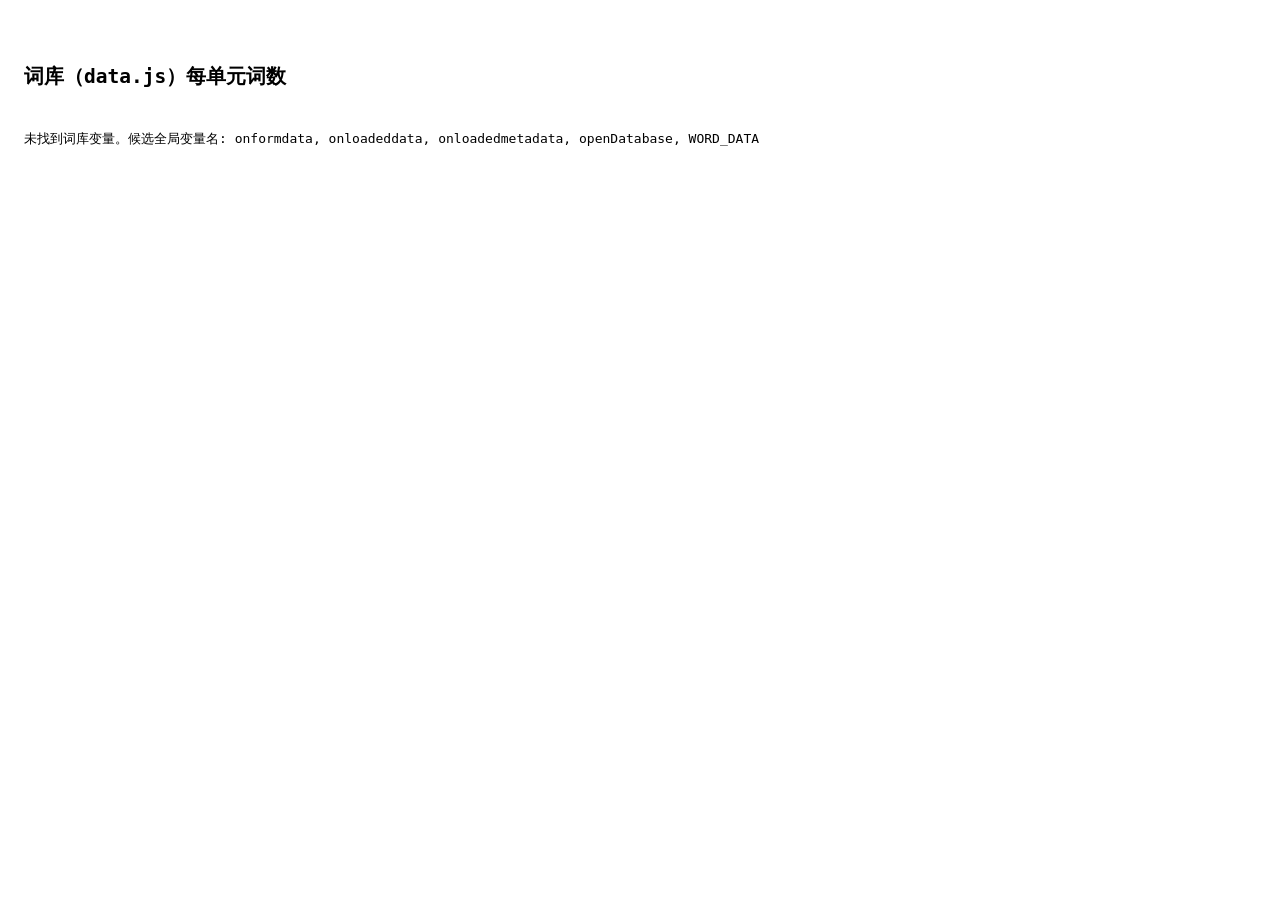
<file: dict_debug.html>
<!doctype html>
<html><head><meta charset="utf-8"><title>词库诊断</title></head>
<body style="font-family:monospace;padding:16px;line-height:1.6;white-space:pre-wrap;">
<h2>词库（data.js）每单元词数</h2>
<div id="out">加载中…</div>
<script src="data.js"></script>
<script>
(function(){
  var out=document.getElementById('out');
  var lines=[];
  function esc(s){return String(s).replace(/&/g,'&amp;').replace(/</g,'&lt;').replace(/>/g,'&gt;');}
  var arr = window.VOCAB || window.vocab || window.WORDS || window.words || window.DATA || window.data;
  if(!arr){
    var cands=[];
    try{Object.keys(window).forEach(function(k){ if(/data|vocab|word|dict/i.test(k)) cands.push(k); });}catch(e){}
    lines.push('未找到词库变量。候选全局变量名: '+cands.join(', '));
    out.textContent=lines.join('\n');
    return;
  }
  if(Array.isArray(arr) && arr.length===0){ lines.push('词库是空数组'); out.textContent=lines.join('\n'); return; }
  var byUnit={}, byLesson={};
  (Array.isArray(arr)?arr:Object.keys(arr).map(function(k){return arr[k];})).forEach(function(w){
    if(!w||typeof w!=='object') return;
    var u=w.unit!=null?w.unit:(w.Unit!=null?w.Unit:'?');
    var l=w.lesson!=null?w.lesson:(w.Lesson!=null?w.Lesson:(w.lesson_no!=null?w.lesson_no:'?'));
    byUnit[u]=(byUnit[u]||0)+1;
    byLesson[u+'-'+l]=(byLesson[u+'-'+l]||0)+1;
  });
  lines.push('词条数: '+(Array.isArray(arr)?arr.length:Object.keys(arr).length));
  lines.push('首条字段: '+esc(JSON.stringify((Array.isArray(arr)?arr[0]:arr[Object.keys(arr)[0]]))));
  lines.push('--- 每单元词数 ---');
  Object.keys(byUnit).sort().forEach(function(u){ lines.push('单元 '+u+': '+byUnit[u]); });
  lines.push('--- 第1单元各课 ---');
  Object.keys(byLesson).filter(function(k){return k.split('-')[0]==='1';}).sort().forEach(function(k){ lines.push('  '+k+': '+byLesson[k]); });
  out.textContent=lines.join('\n');
})();
</script>
</body></html>
</file>
